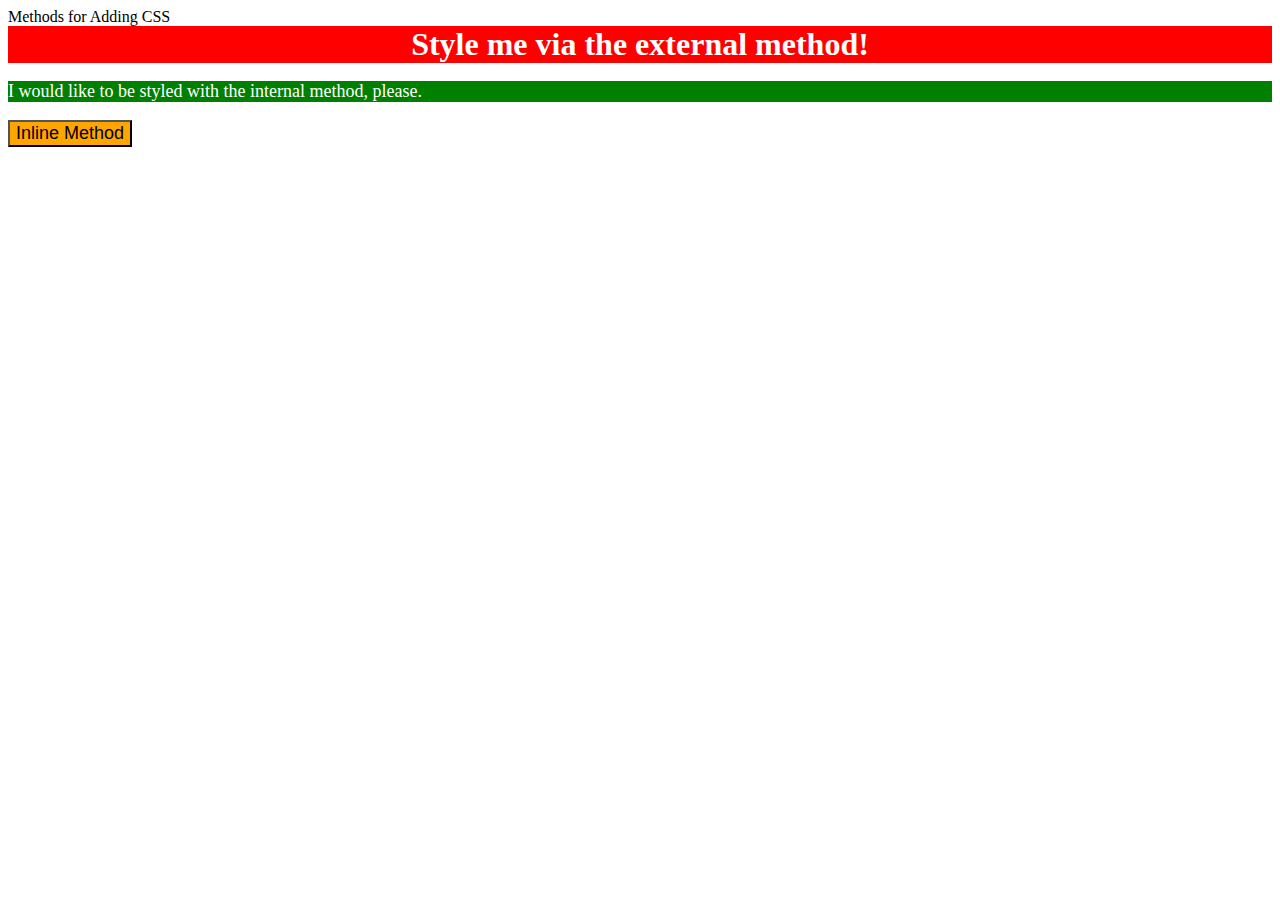
<file: foundations/01-css-methods/index.html>
<!DOCTYPE html>
<html lang="en">
  <head>
    <meta charset="UTF-8">
    <meta http-equiv="X-UA-Compatible" content="IE=edge">
    <meta name="viewport" content="width=device-width, initial-scale=1.0">
    <link rel="stylesheet" href="style.css"
    <title>Methods for Adding CSS</title>
    
    <style>
      p{
        background-color: green;
        color: white;
        font-size: 18px;
      }
    
    </style>
  </head>
  <body>
    <div>Style me via the external method!</div>
    <p>I would like to be styled with the internal method, please.</p>
    <button style="background-color: orange; font-size: 18px;">Inline Method</button></div>  
    
  </body>
</html>
</file>
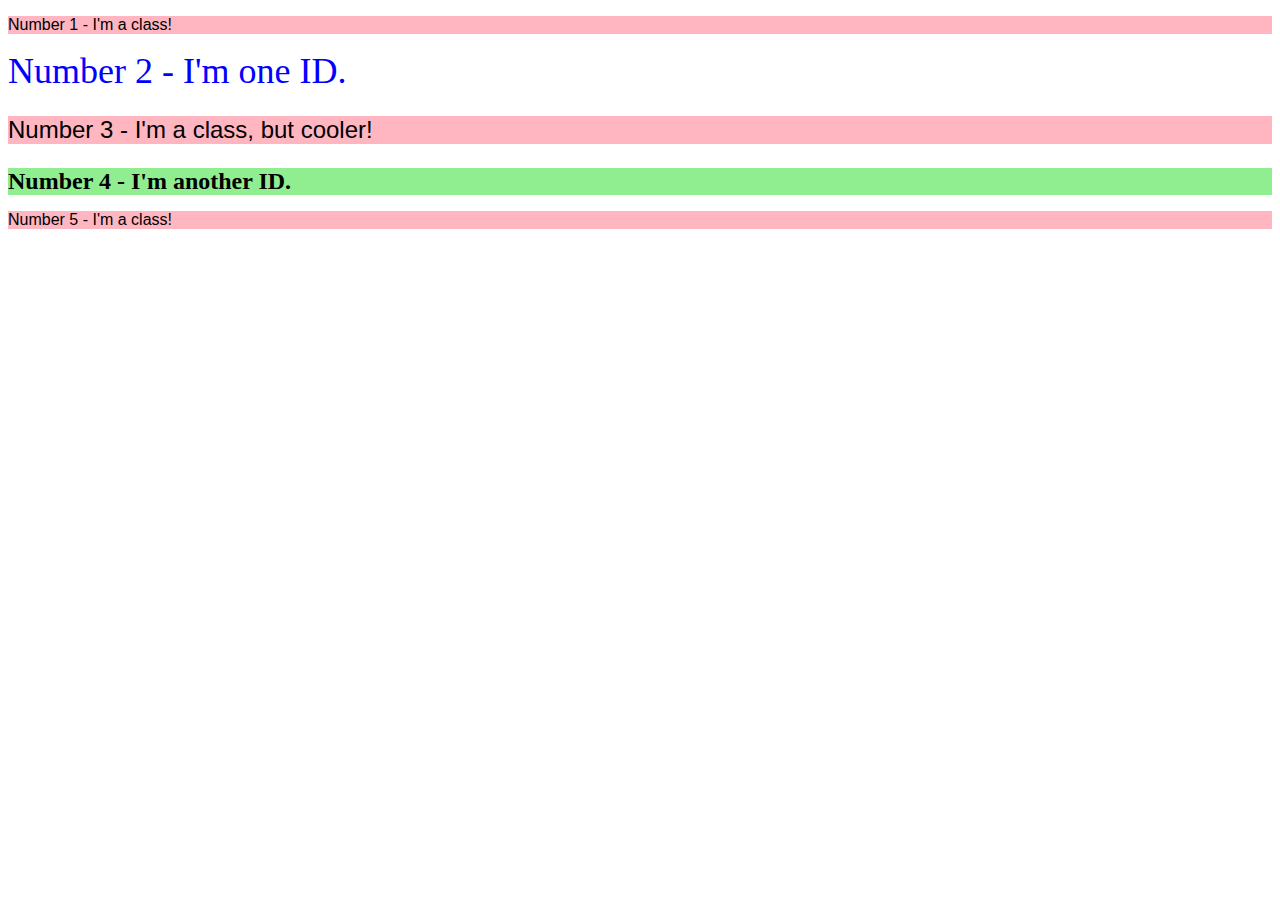
<file: foundations/02-class-id-selectors/index.html>
<!DOCTYPE html>
<html lang="en">
  <head>
    <meta charset="UTF-8">
    <meta http-equiv="X-UA-Compatible" content="IE=edge">
    <meta name="viewport" content="width=device-width, initial-scale=1.0">
    <title>Class and ID Selectors</title>
    <link rel="stylesheet" href="style.css">
  </head>
  <body>
    <p class="odd">Number 1 - I'm a class!</p>
    <div id="two">Number 2 - I'm one ID.</div>
    <p class="odd adjust-font-size">Number 3 - I'm a class, but cooler!</p>
    <div id="four">Number 4 - I'm another ID.</div>
    <p class="odd">Number 5 - I'm a class!</p>
  </body>
</html>
</file>
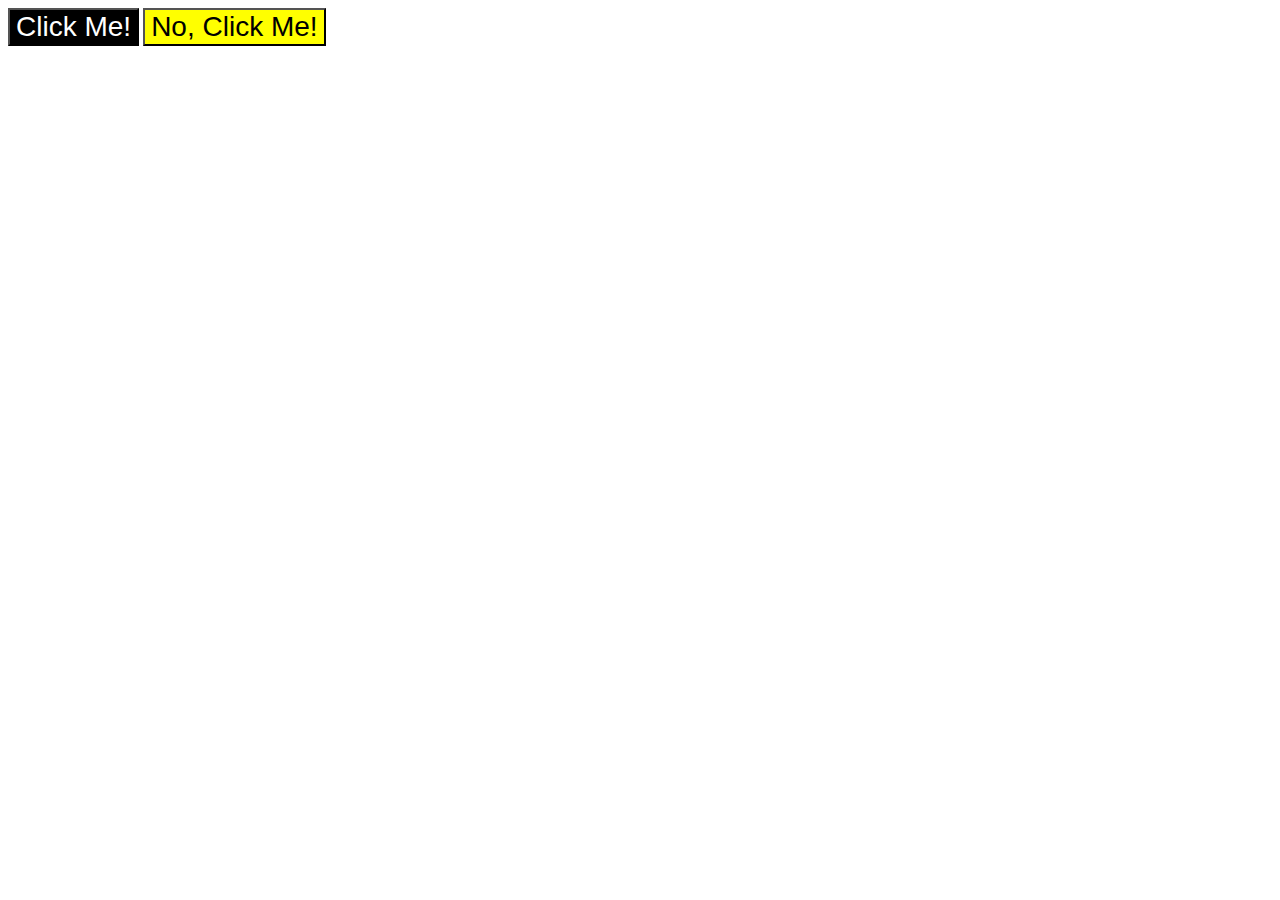
<file: foundations/03-grouping-selectors/index.html>
<!DOCTYPE html>
<html lang="en">
  <head>
    <meta charset="UTF-8">
    <meta http-equiv="X-UA-Compatible" content="IE=edge">
    <meta name="viewport" content="width=device-width, initial-scale=1.0">
    <title>Grouping Selectors</title>
    <link rel="stylesheet" href="style.css">
  </head>
  <body>
    <button class="button">Click Me!</button>
    <button class="button2">No, Click Me!</button>
  </body>
</html>
</file>
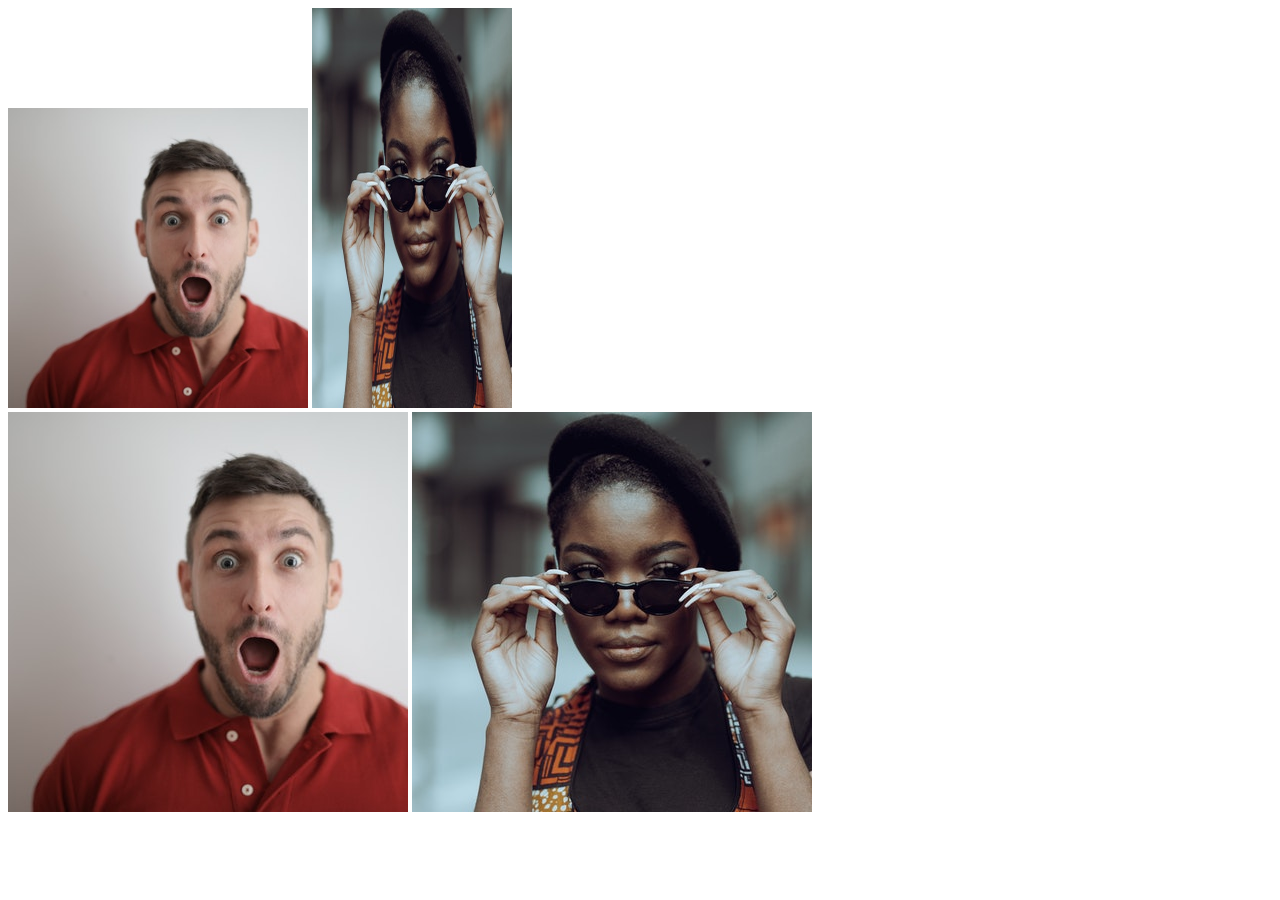
<file: foundations/04-chaining-selectors/index.html>
<!DOCTYPE html>
<html lang="en">
  <head>
    <meta charset="UTF-8">
    <meta http-equiv="X-UA-Compatible" content="IE=edge">
    <meta name="viewport" content="width=device-width, initial-scale=1.0">
    <title>Chaining Selectors</title>
    <link rel="stylesheet" href="style.css">
  </head>
  <body>
    <!-- Check image source path. Review Foundations lesson - Links and Images -->
    <!-- Use the classes BELOW this line -->
    <div>
      <img class="avatar proportioned" src="./images/pexels-andrea-piacquadio-3777931.jpg" alt="Woman with glasses">
      <img class="avatar distorted" src="./images/pexels-katho-mutodo-8434791.jpg" alt="Man with surprised expression">
    </div>
    <!-- Use the classes ABOVE this line -->
    <div>
      <img class="original proportioned" src="./images/pexels-andrea-piacquadio-3777931.jpg" alt="Woman with glasses">
      <img class="original distorted" src="./images/pexels-katho-mutodo-8434791.jpg" alt="Man with surprised expression">
    </div>
  </body>
</html>
</file>
<file: foundations/01-css-methods/style.css>
div{
background-color: red  ;
font-size: 32px;
color: white;
text-align: center;
font-weight: bold;

}
</file>
<file: foundations/02-class-id-selectors/style.css>
.odd{
    background-color: #ffb6c1;
    font-family: Verdana, "Dejavu", sans-serif;

}

#two{
    color: #0000ff;
    font-size: 36px;

}

.odd.adjust-font-size{
    font-size: 24px;
}

#four{
    background-color: #90ee90;
    font-size: 24px;
    font-weight: bold;
}
</file>
<file: foundations/03-grouping-selectors/style.css>
.button, .button2 {
    font-size: 28px;
    font-family: helvetica, 'Times New Roman', sans-serif;
}

.button {
    color: #fff;
    background-color: #000;
}

.button2 {
    background-color: #ffff00;
}
</file>
<file: foundations/04-chaining-selectors/style.css>
.avatar.proportioned {
    height: auto;
    width: 300px;
}

.avatar.distorted {
    height: 400px;
    width: 200px;
}
</file>
